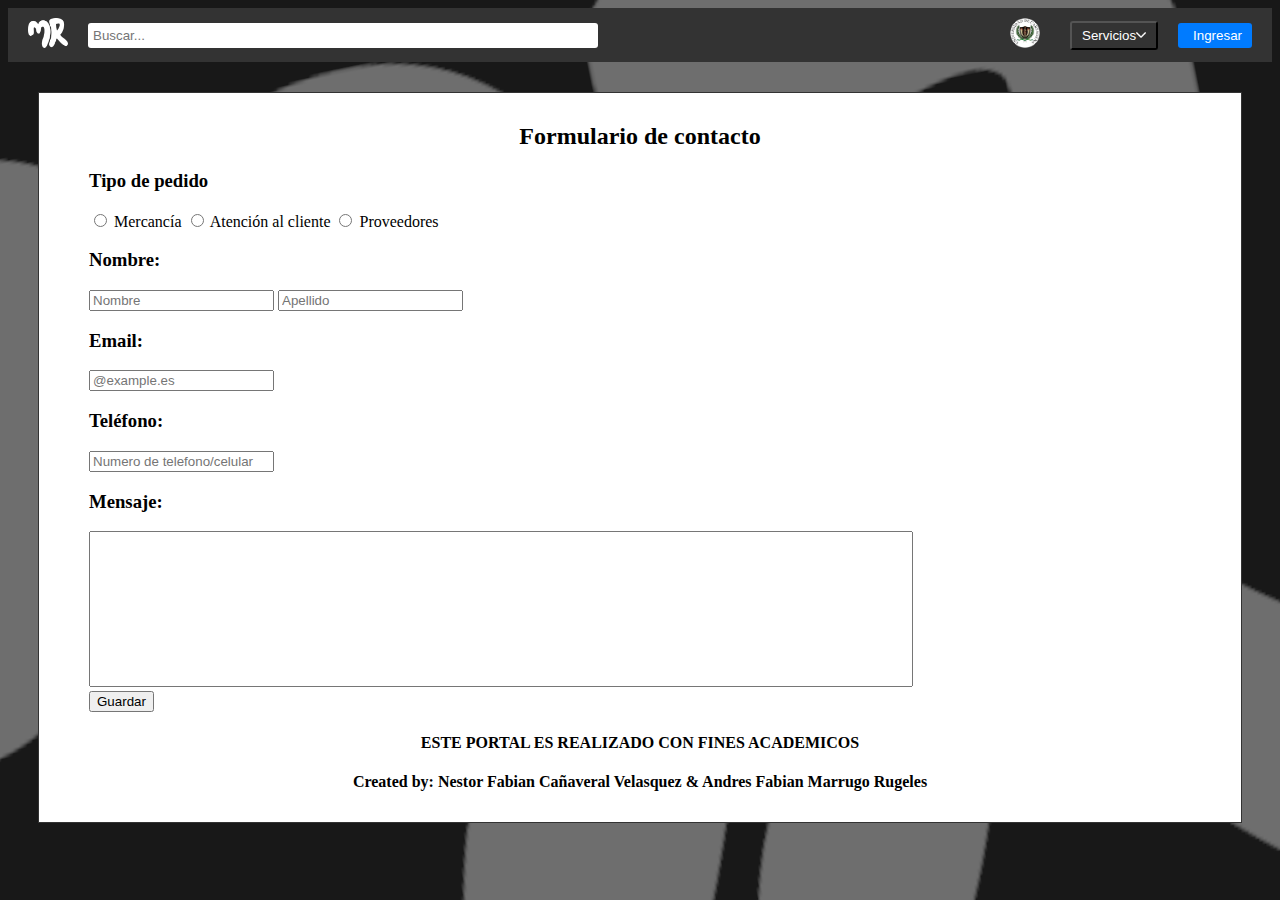
<file: formulario/mainformulario.html>
<!DOCTYPE html>
<html lang="es">
<head>
    <meta charset="UTF-8">
    <meta name="viewport" content="width=device-width, initial-scale=1.0">
    <link rel="stylesheet" href="styles.css">
    <title>Formulario de contacto</title>
</head>
<body>
    <header>
        <!-- Contenedor para el logo -->
        <div class="logo">
            <img src="logo.png" alt="Logo">
        </div>
        <!-- Contenedor para la barra de búsqueda -->
        <div class="search-bar">
            <input type="text" placeholder="Buscar...">
        </div>
        <!-- Contenedor del logo de la universidad -->
        <div class="logou">
            <a href="https://www.unicartagena.edu.co/">
                <img src="ucartagena.png" alt="Ir a la universidad de Cartagena">
            </a>
        </div>

        <!-- Barra de navegación principal -->
        <nav>
            <ul>
                <!-- Elemento del menú "Servicios" con submenús -->
                <li>
                    <button class="menu-button"> Servicios <img src="flecha.png"></button>
                    <ul>
                        <!-- Submenús -->
                        <li><button class="submenu-button"><a href="../principal/index.html">Pagina principal</a></button></li>
                        <li><button class="submenu-button"><a href="../productos/main.html">Productos </a></button></li>
                        <li><button class="submenu-button"><a href="../quienes somos/mainquien.html">Sobre Nosotros</a></button></li>
                        <li><button class="submenu-button"><a href="../formulario/mainformulario.html">Formulario</a></button></li>
                    </ul>
                </li>
            </ul>
        </nav>
        <!-- Botón de inicio de sesión -->
        <div class="login-button">
            <button>
                <i class="fas fa-lock"></i> Ingresar
            </button>
        </div>
    </header>

    <!-- Formulario de contacto -->
    <div class="contact-form">
        <h2>Formulario de contacto</h2>
        <!-- contenido del formulario -->

        <!-- Tipo de pedido -->
        <div>
            <h3>Tipo de pedido</h3>
            <input type="radio" id="mercancia" name="tipo-pedido" value="mercancia">
            <label for="mercancia">Mercancía</label>
        
            <input type="radio" id="atencion-cliente" name="tipo-pedido" value="atencion-cliente">
            <label for="atencion-cliente">Atención al cliente</label>
        
            <input type="radio" id="proveedores" name="tipo-pedido" value="proveedores">
            <label for="proveedores">Proveedores</label>
        </div>

        <!-- Nombre -->
        <div>
            <Label for="nombre"><h3>Nombre:</h3></label>
            <input type="text" id="nombre" name="nombre" placeholder="Nombre">
            <input type="text" id="nombre" name="nombre" placeholder="Apellido">
        </div>

        <!-- Email -->
        <div>
            <label for="email"><h3>Email:</h3></label>
            <input type="email" id="email" name="email" placeholder="@example.es">
        </div>
        
        <!-- Telefono -->
        <div>
            <label for="telefono"><h3>Teléfono:</h3></label>
            <input type="tel" id="telefono" name="telefono" placeholder="Numero de telefono/celular">
        </div>
        
        <!-- Mensaje -->
        <div>
            <label for="mensaje"><h3>Mensaje:</h3></label>
            <textarea id="mensaje" name="mensaje" cols="100" rows="10"></textarea>
        </div>

        <!-- Boton de guardar -->
        <div>
            <button type="submit">Guardar</button>
        </div>

        <div>
            <label class="by">
                <h4>ESTE PORTAL ES REALIZADO CON FINES ACADEMICOS</h4>
                <h4>Created by: Nestor Fabian Cañaveral Velasquez & Andres Fabian Marrugo Rugeles</h4>
            </label>
        </div>

    </div>
</body>
</html>

<!-- Created by: Nestor Fabian Cañaveral Velasquez & Andres Fabian Marrugo Rugeles -->
</file>
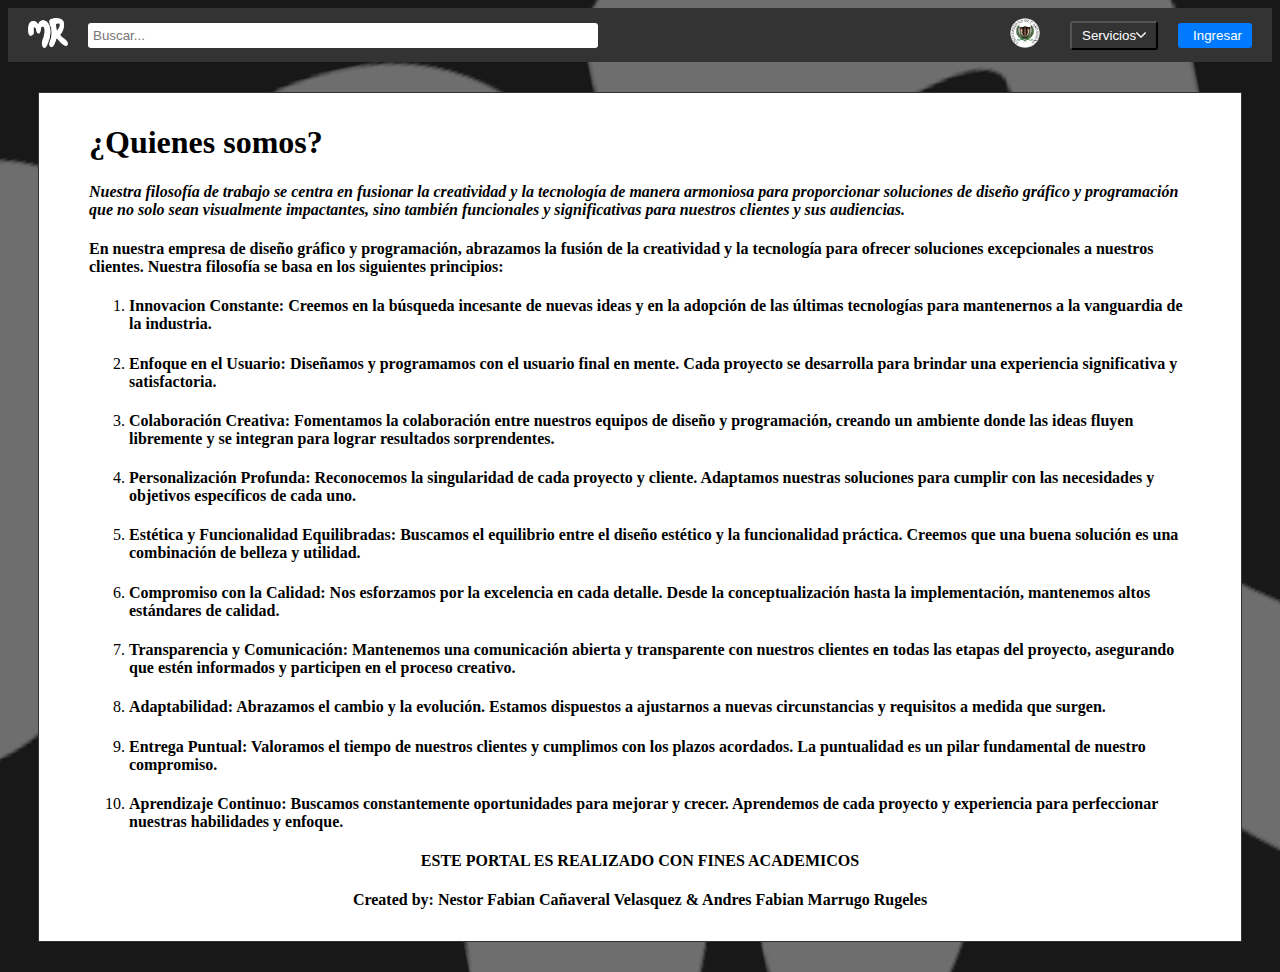
<file: quienes somos/mainquien.html>
<!DOCTYPE html>
<html lang="es">
<head>
    <meta charset="UTF-8">
    <meta name="viewport" content="width=device-width, initial-scale=1.0">
    <link rel="stylesheet" href="styles.css">
    <title>Formulario de contacto</title>
</head>
<body>
    <header>
        <!-- Contenedor para el logo -->
        <div class="logo">
            <img src="logo.png" alt="Logo">
        </div>
        <!-- Contenedor para la barra de búsqueda -->
        <div class="search-bar">
            <input type="text" placeholder="Buscar...">
        </div>
        <!-- Contenedor del logo de la universidad -->
        <div class="logou">
            <a href="https://www.unicartagena.edu.co/">
                <img src="ucartagena.png" alt="Ir a la universidad de Cartagena">
            </a>
        </div>

        <!-- Barra de navegación principal -->
        <nav>
            <ul>
                <!-- Elemento del menú "Servicios" con submenús -->
                <li>
                    <button class="menu-button"> Servicios <img src="flecha.png"></button>
                    <ul>
                        <!-- Submenús -->
                        <li><button class="submenu-button"><a href="../principal/index.html">Pagina principal</a></button></li>
                        <li><button class="submenu-button"><a href="../productos/main.html">Productos </a></button></li>
                        <li><button class="submenu-button"><a href="../quienes somos/mainquien.html">Sobre Nosotros</a></button></li>
                        <li><button class="submenu-button"><a href="../formulario/mainformulario.html">Formulario</a></button></li>
                    </ul>
                </li>
            </ul>
        </nav>
        <!-- Botón de inicio de sesión -->
        <div class="login-button">
            <button>
                <i class="fas fa-lock"></i> Ingresar
            </button>
        </div>
    </header>

    <!-- Quienes somos -->
    <div class="contact-form">
        <h1>¿Quienes somos?</h1>

        <!-- contenido del cuadro -->

        <h4>
            <em>Nuestra filosofía de trabajo se centra en fusionar la creatividad y la tecnología de manera armoniosa para proporcionar soluciones de diseño gráfico y programación que no solo sean visualmente impactantes, sino también funcionales y significativas para nuestros clientes y sus audiencias.</em>
        </h4>
        <h4>    
            En nuestra empresa de diseño gráfico y programación, abrazamos la fusión de la creatividad y la tecnología para ofrecer soluciones excepcionales a nuestros clientes. Nuestra filosofía se basa en los siguientes principios:
        </h4>

        <ol>
            <li>
                <h4>
                    Innovacion Constante: Creemos en la búsqueda incesante de nuevas ideas y en la adopción de las últimas tecnologías para mantenernos a la vanguardia de la industria.
                </h4>
            </li>
            <li>
                <h4>
                    Enfoque en el Usuario: Diseñamos y programamos con el usuario final en mente. Cada proyecto se desarrolla para brindar una experiencia significativa y satisfactoria. 
                </h4>
            </li>
            <li>
                <h4>
                    Colaboración Creativa: Fomentamos la colaboración entre nuestros equipos de diseño y programación, creando un ambiente donde las ideas fluyen libremente y se integran para lograr resultados sorprendentes. 
                </h4>
            </li>
            <li>
                <h4>
                    Personalización Profunda: Reconocemos la singularidad de cada proyecto y cliente. Adaptamos nuestras soluciones para cumplir con las necesidades y objetivos específicos de cada uno. 
                </h4>
            </li>
            <li>
                <h4>
                    Estética y Funcionalidad Equilibradas: Buscamos el equilibrio entre el diseño estético y la funcionalidad práctica. Creemos que una buena solución es una combinación de belleza y utilidad. 
                </h4>
            </li>
            <li>
                <h4>
                    Compromiso con la Calidad: Nos esforzamos por la excelencia en cada detalle. Desde la conceptualización hasta la implementación, mantenemos altos estándares de calidad. 
                </h4>
            </li>
            <li>
                <h4>
                    Transparencia y Comunicación: Mantenemos una comunicación abierta y transparente con nuestros clientes en todas las etapas del proyecto, asegurando que estén informados y participen en el proceso creativo. 
                </h4>
            </li>
            <li>
                <h4>
                    Adaptabilidad: Abrazamos el cambio y la evolución. Estamos dispuestos a ajustarnos a nuevas circunstancias y requisitos a medida que surgen. 
                </h4>
            </li>
            <li>
                <h4>
                    Entrega Puntual: Valoramos el tiempo de nuestros clientes y cumplimos con los plazos acordados. La puntualidad es un pilar fundamental de nuestro compromiso. 
                </h4>
            </li>
            <li>
                <h4>
                    Aprendizaje Continuo: Buscamos constantemente oportunidades para mejorar y crecer. Aprendemos de cada proyecto y experiencia para perfeccionar nuestras habilidades y enfoque. 
                </h4>
            </li>
        </ol>

        <div>
            <label class="by">
                <h4>ESTE PORTAL ES REALIZADO CON FINES ACADEMICOS</h4>
                <h4>Created by: Nestor Fabian Cañaveral Velasquez & Andres Fabian Marrugo Rugeles</h4>
            </label>
        </div>

    </div>
</body>
</html>

<!-- Created by: Nestor Fabian Cañaveral Velasquez & Andres Fabian Marrugo Rugeles -->
</file>
<file: formulario/styles.css>
/* LO SIGUIENTE PERTENECE A LA BARRA SUPERIOR DE LA PAGINA*/

/* Estilos para la barra de navegación */
header {
    background-color: #333;
    color: #fff;
    display: flex;
    justify-content: space-between;
    align-items: center;
    padding: 10px 20px;
}

/* Estilos para el logo */
.logo img {
    height: 30px; /* Ajusta el tamaño de tu logo */
}

.logou img {
    height: 30px;
    margin-right: 30px;
}

/* Posicion y tamaño de la barra de busqueda */
.search-bar {
    flex-grow: 1; /* Esta propiedad permite que la barra de búsqueda ocupe el espacio restante */
    margin-left: 20px; /* Agregamos un margen izquierdo para separarla del logo */
}

/* Estilos para la barra de búsqueda */
.search-bar input {
    padding: 5px;
    border: none;
    border-radius: 3px;
    width: 500px; /* Ancho */
    margin-right: 10px;
}

/* Flecha del boton servicios*/
.menu-button img {
    height: 10px; /* Ajusta el tamaño de la imagen */
}

/* Estilos para los botones de "servicios"*/
.menu-button {
    background-color: #333;
    color: #fff;
    border-radius: 3px;
    padding: 5px 10px;
    cursor: pointer;
    display: flex;
    align-items: center;
}
.submenu-button {
    background-color: #333;
    color: #fff;
    border: none;
    border-radius: 3px;
    padding: 5px 10px;
    cursor: pointer;
    display: flex;
    align-items: center;
}

/* Estilos para el menú de navegación */
nav ul {
    list-style: none;
    margin: 0;
    padding: 0;
}

nav ul li {
    position: relative;
    display: inline-block;
    margin-right: 20px;
}

nav ul li a {
    color: #fff;
    text-decoration: none;
}

/* Estilos para los submenús */
nav ul li ul {
    display: none;
    position: absolute;
    background-color: #333;
    min-width: 150px;
    top: 100%;
    left: 0;
}

nav ul li:hover ul {
    display: block;
}

/* Estilos para el botón de inicio de sesión */
.login-button button {
    background-color: #007bff;
    color: #fff;
    border: none;
    border-radius: 3px;
    padding: 5px 10px;
    cursor: pointer;
}

.login-button button i {
    margin-right: 5px;
}

/* AQUI FINALIZAN LOS ESTILOS DE LA BARRA SUPERIOR DE LA PAGINA */

/* AQUI COMIENZAN LOS ESTILOS DEL CONTENIDO DE LA PAGINA*/

/* Estilo de fondo */
body {
    background-image: url('fondo.png'); /* Ruta de la imagen de fondo */
    background-size: cover; /* Ajustar la imagen al tamaño de la ventana */
    background-repeat: no-repeat; /* Evitar repetición de la imagen */
}

/* Estilos de formulario de contacto */
.contact-form {
    background-color: white;
    border: 1px solid #333;
    padding: 10px 50px; /* Margen dedntro */
    margin: 30px 30px; /* Distancia entre el contenido de otro contenido */
    max-width: 1500px; /* Ancho */

}

.contact-form h2 {
    font-size: 24px;
    text-align: center;
}

/* Evita que puedan modificar el tamano del textarea*/
.contact-form textarea {
    resize: none;
}

.contact-form h4 {
    text-align: center;
}

/* Created by: Nestor Fabian Cañaveral Velasquez & Andres Fabian Marrugo Rugeles */
</file>
<file: quienes somos/styles.css>
/* LO SIGUIENTE PERTENECE A LA BARRA SUPERIOR DE LA PAGINA*/

/* Estilos para la barra de navegación */
header {
    background-color: #333;
    color: #fff;
    display: flex;
    justify-content: space-between;
    align-items: center;
    padding: 10px 20px;
}

/* Estilos para el logo */
.logo img {
    height: 30px; /* Ajusta el tamaño de tu logo */
}

.logou img {
    height: 30px;
    margin-right: 30px;
}

/* Posicion y tamaño de la barra de busqueda */
.search-bar {
    flex-grow: 1; /* Esta propiedad permite que la barra de búsqueda ocupe el espacio restante */
    margin-left: 20px; /* Agregamos un margen izquierdo para separarla del logo */
}

/* Estilos para la barra de búsqueda */
.search-bar input {
    padding: 5px;
    border: none;
    border-radius: 3px;
    width: 500px; /* Ancho */
    margin-right: 10px;
}

/* Flecha del boton servicios*/
.menu-button img {
    height: 10px; /* Ajusta el tamaño de la imagen */
}

/* Estilos para los botones de "servicios"*/
.menu-button {
    background-color: #333;
    color: #fff;
    border-radius: 3px;
    padding: 5px 10px;
    cursor: pointer;
    display: flex;
    align-items: center;
}
.submenu-button {
    background-color: #333;
    color: #fff;
    border: none;
    border-radius: 3px;
    padding: 5px 10px;
    cursor: pointer;
    display: flex;
    align-items: center;
}

/* Estilos para el menú de navegación */
nav ul {
    list-style: none;
    margin: 0;
    padding: 0;
}

nav ul li {
    position: relative;
    display: inline-block;
    margin-right: 20px;
}

nav ul li a {
    color: #fff;
    text-decoration: none;
}

/* Estilos para los submenús */
nav ul li ul {
    display: none;
    position: absolute;
    background-color: #333;
    min-width: 150px;
    top: 100%;
    left: 0;
}

nav ul li:hover ul {
    display: block;
}

/* Estilos para el botón de inicio de sesión */
.login-button button {
    background-color: #007bff;
    color: #fff;
    border: none;
    border-radius: 3px;
    padding: 5px 10px;
    cursor: pointer;
}

.login-button button i {
    margin-right: 5px;
}

/* AQUI FINALIZAN LOS ESTILOS DE LA BARRA SUPERIOR DE LA PAGINA */

/* AQUI COMIENZAN LOS ESTILOS DEL CONTENIDO DE LA PAGINA*/

/* Estilo de fondo */
body {
    background-image: url('fondo.png'); /* Ruta de la imagen de fondo */
    background-size: cover; /* Ajustar la imagen al tamaño de la ventana */
    background-repeat: no-repeat; /* Evitar repetición de la imagen */
}

/* Estilos de cuadro */
.contact-form {
    background-color: white;
    border: 1px solid #333;
    padding: 10px 50px; /* Margen dedntro */
    margin: 30px 30px; /* Distancia entre el contenido de otro contenido */
    max-width: 1500px; /* Ancho */
}

.contact-form .by {
    text-align: center;
}

/* Created by: Nestor Fabian Cañaveral Velasquez & Andres Fabian Marrugo Rugeles */
</file>
